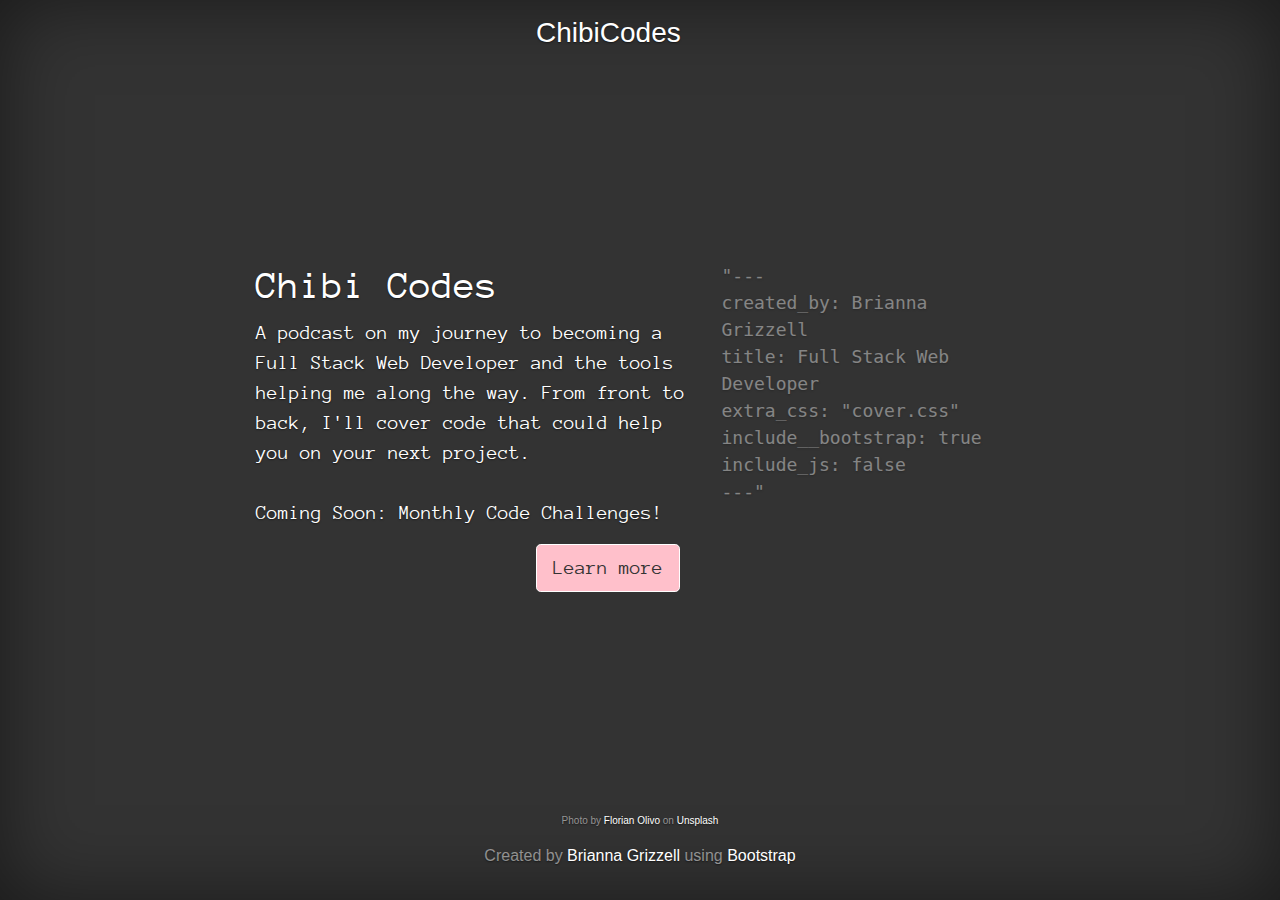
<file: cover.html>
<!doctype html>
<html lang="en">
<head>
  <meta charset="UTF-8">
  <meta name="viewport"
        content="width=device-width, user-scalable=no, initial-scale=1.0, maximum-scale=1.0, minimum-scale=1.0">
  <meta http-equiv="X-UA-Compatible" content="ie=edge">
  <title>ChibiCodes</title>
  <link rel="stylesheet" href="https://stackpath.bootstrapcdn.com/bootstrap/4.4.1/css/bootstrap.min.css"
        integrity="sha384-Vkoo8x4CGsO3+Hhxv8T/Q5PaXtkKtu6ug5TOeNV6gBiFeWPGFN9MuhOf23Q9Ifjh" crossorigin="anonymous">
  <link rel="stylesheet" href="css/cover.css">
  <script src="https://code.jquery.com/jquery-3.4.1.slim.min.js"
          integrity="sha384-J6qa4849blE2+poT4WnyKhv5vZF5SrPo0iEjwBvKU7imGFAV0wwj1yYfoRSJoZ+n"
          crossorigin="anonymous"></script>
  <script src="https://cdn.jsdelivr.net/npm/popper.js@1.16.0/dist/umd/popper.min.js"
          integrity="sha384-Q6E9RHvbIyZFJoft+2mJbHaEWldlvI9IOYy5n3zV9zzTtmI3UksdQRVvoxMfooAo"
          crossorigin="anonymous"></script>
  <script src="https://stackpath.bootstrapcdn.com/bootstrap/4.4.1/js/bootstrap.min.js"
          integrity="sha384-wfSDF2E50Y2D1uUdj0O3uMBJnjuUD4Ih7YwaYd1iqfktj0Uod8GCExl3Og8ifwB6"
          crossorigin="anonymous"></script>
  <link href="https://fonts.googleapis.com/css?family=Anonymous+Pro|Ubuntu+Mono&display=swap" rel="stylesheet">

</head>
<body>


<div class="cover-container d-flex w-100 h-100 p-3 mx-auto flex-column">
  <header class="masthead mb-auto">
    <div class="inner">
      <div class="inner">
        <h3 class="masthead-brand">ChibiCodes</h3>
      </div>
    </div>
  </header>

  <main role="main" class="inner-cover">
   <div class="row">
     <div class="col-lg-7">
       <h1 class="cover-heading">Chibi Codes</h1>
       <p class="lead">A podcast on my journey to becoming a Full Stack Web Developer and the tools helping me along the way. From front to back, I'll cover code that could help you on your next project.
         <br>
         <br>
         Coming Soon: Monthly Code Challenges!</p>
       <p class="lead">
         <a href="index.html" class="btn btn-lg btn-secondary">Learn more</a>
       </p>
     </div>
     <div class="col-lg-5">
       <div class="code">
         "---
         <br>
         created_by: Brianna Grizzell
         <br>
         title: Full Stack Web Developer
         <br>
         extra_css: "cover.css"
         <br>
         include__bootstrap: true
         <br>
         include_js: false
         <br>
         ---"
       </div>
     </div>
   </div>
  </main>

  <footer class="mastfoot mt-auto">
    <div class="inner">
     <p class="credit"> Photo by <a href="https://unsplash.com/@rxspawn?utm_source=unsplash&utm_medium=referral&utm_content=creditCopyText">Florian Olivo</a> on
       <a href="https://unsplash.com/">Unsplash</a></p>
      <p>Created by <a href="https://twitter.com/chibibree_">Brianna Grizzell</a> using <a href="https://getbootstrap.com/">Bootstrap</a></p>
    </div>
  </footer>
</div>


</body>
</html>
</file>
<file: css/cover.css>
/*
 * Globals
 */

/* Links */
a,
a:focus,
a:hover {
    color: #fff;
}

/* Custom default button */
.btn-secondary,
.btn-secondary:hover,
.btn-secondary:focus {
    color: #333;
    text-shadow: none; /* Prevent inheritance from `body` */
    background-color: #fff;
    border: .05rem solid #fff;
}


/*
 * Base structure
 */

html,
body {
    height: 100%;
    background: #333;
}

body {
    display: -ms-flexbox;
    display: flex;
    color: #fff;
    text-shadow: 0 .05rem .1rem rgba(0, 0, 0, .5);
    box-shadow: inset 0 0 5rem rgba(0, 0, 0, .5);
}

.cover-container {
    max-width: 50em;
}


/*
 * Header
 */
.masthead {
    margin-bottom: 2rem;
}

.masthead-brand {
    margin-left: 10em;
}

.navbar .nav-link {
    padding: .25rem 0;
    font-weight: 700;
    color: rgba(255, 255, 255, .5);
    background-color: transparent;
    border-bottom: .25rem solid transparent;
}

.navbar .nav-link:hover,
.nav-masthead .nav-link:focus {
    border-bottom-color: rgba(255, 255, 255, .25);
}

.navbar .nav-link + .nav-link {
    margin-left: 1rem;
}

.navbar.active {
    color: pink;
    border-bottom-color: #fff;
}

.navbar{
    width: 100%
}


/*
 * Cover
 */
.inner-cover {
    font-family: 'Anonymous Pro', monospace;
    font-size: smaller;
}
.cover .btn-lg {
    font-weight: 600;
}
.btn{
    margin-left: 14em;
}
.btn-secondary{
    background-color: pink;
}
.code {
    color: white;
    opacity: 0.4;
    font-family:'Ubuntu Mono-bold', monospace;
    font-size: large;
}

.credit{
    font-size: 10px;
}
/*
 * Footer
 */
.mastfoot {
    text-align: center;
    color: rgba(255, 255, 255, .5);
}
</file>
